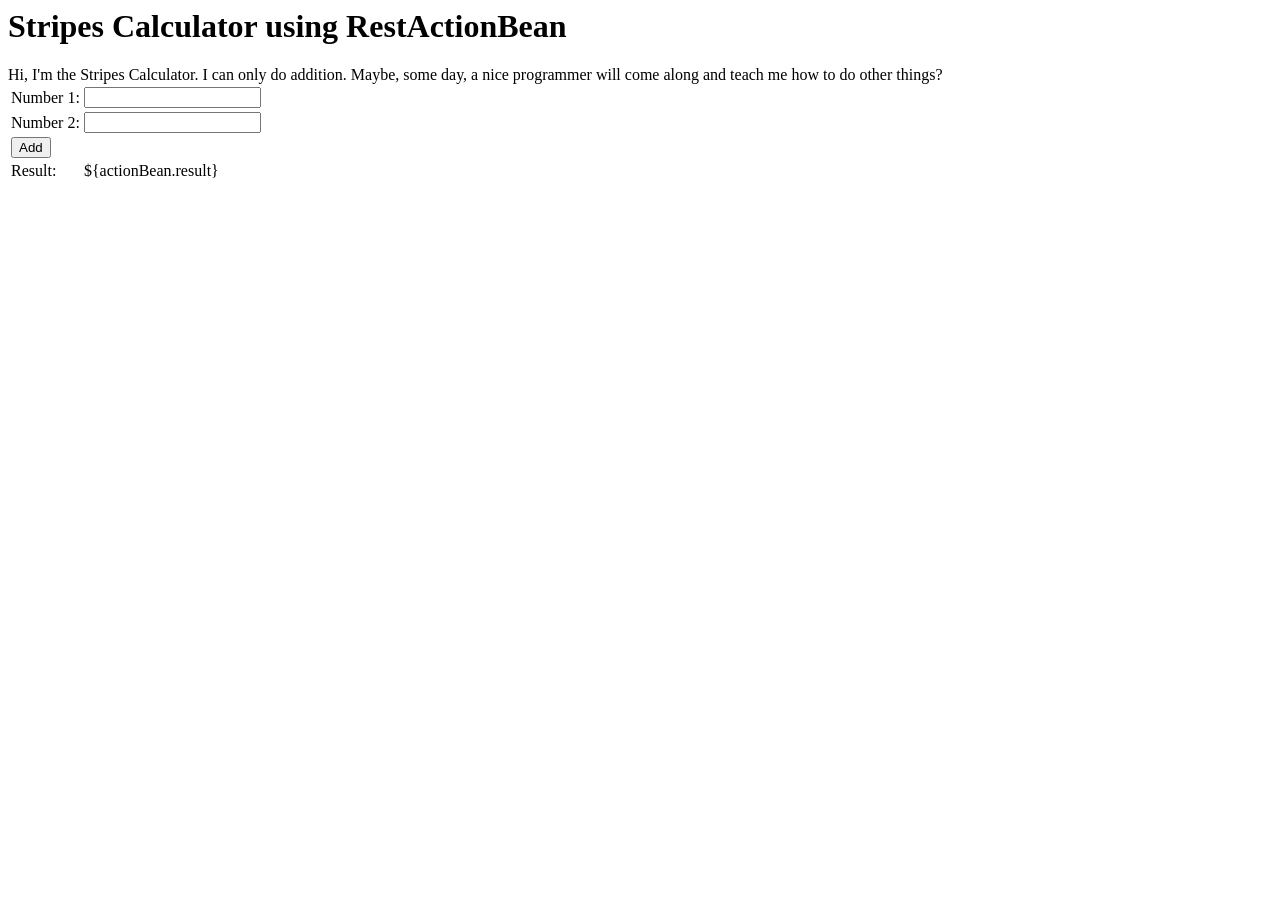
<file: jcsite/src/main/webapp/calculator.html>
<html>
<head>
	<script src="//code.jquery.com/jquery-1.11.3.min.js" type="text/javascript"></script>
	<script>
            $(document).ready(function () {
                $("#calculatorForm").submit(function (e) {
                    e.preventDefault(); //STOP default action
                    var postData = $(this).serializeArray();
                    var formURL = $(this).attr("action");
                    $.ajax({
                            url: formURL,
                            type: "POST",
                            data: postData,
                            success: function (data, textStatus, jqXHR) {
                                $("#result").html(data);
                            },
                            error: function (jqXHR, textStatus, errorThrown) {
                                $("#result").html(errorThrown);
                            }
                    });
                    return false;
                });
            });
        </script>
	<title>My First Rest Action Bean (with jQuery!)</title>
	<style type="text/css">
            input.error { background-color: yellow; }
        </style>
</head>
<body>
<h1>Stripes Calculator using RestActionBean</h1>
Hi, I'm the Stripes Calculator. I can only do addition. Maybe, some day, a nice programmer
will come along and teach me how to do other things?
<form id="calculatorForm" action="/website/calculate.action" focus="" method="post">
	<table>
		<tr>
			<td>Number 1:</td>
			<td><input type="text" name="numberOne"/></td>
		</tr>
		<tr>
			<td>Number 2:</td>
			<td><input type="text" name="numberTwo"/></td>
		</tr>
		<tr>
			<td colspan="2">
				<input type="submit" value="Add"/>
			</td>
		</tr>
		<tr>
			<td>Result:</td>
			<td id="result">${actionBean.result}</td>
		</tr>
	</table>
</form>
</body>
</html>
</file>
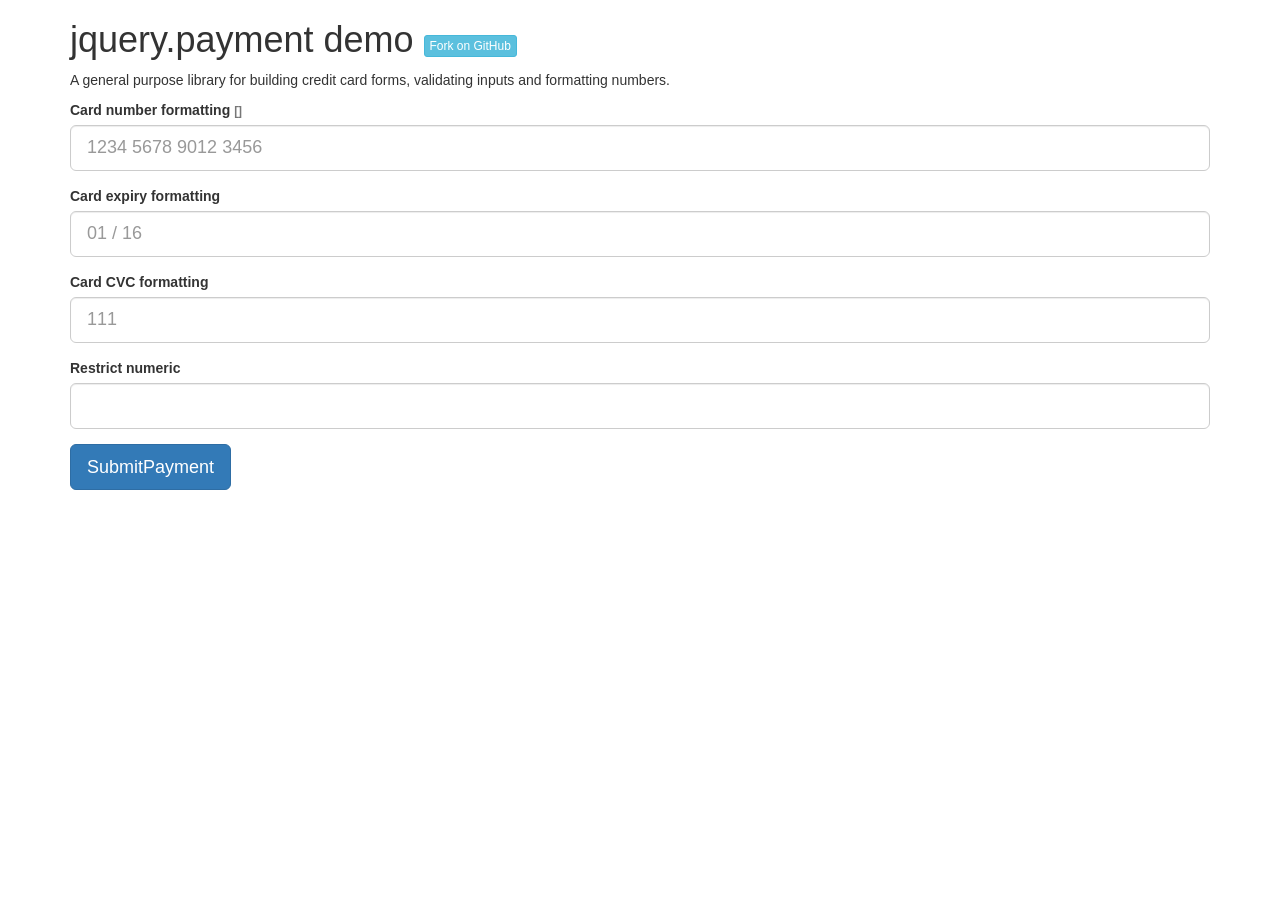
<file: jcsite/src/main/webapp/stripe.html>
<!DOCTYPE html>
<html>
<head>
  <meta charset="UTF-8">
  <link rel="stylesheet" type="text/css" href="https://maxcdn.bootstrapcdn.com/bootstrap/3.3.6/css/bootstrap.min.css">
  <script src="https://ajax.googleapis.com/ajax/libs/jquery/1.12.3/jquery.min.js"></script>
  <script src="js/jquery.payment.js"></script>
  <script type="text/javascript" src="https://js.stripe.com/v2/"></script>
  <script type="text/javascript">
    Stripe.setPublishableKey('pk_test_ecxPFdQHDEFk3Jn3GZpVO4Lj');
  </script>
<script>
function stripeResponseHandler(status, response) {
  // Grab the form:
  var $form = $('#payment-form');

  if (response.error) {
    $form.find('.payment-errors').text(response.error.message);
    $form.find('.submit').prop('disabled', false); // Re-enable submission
  } else {
    // Get the token ID:
    var token = response.id;

    // Insert the token ID into the form so it gets submitted to the server:
    $form.append($('<input type="hidden" name="stripeToken">').val(token));

    // Submit the form:
    $form.get(0).submit();
  }
};
</script>

  <style type="text/css" media="screen">
    .has-error input {
      border-width: 2px;
    }
    .validation.text-danger:after {
      content: 'Validation failed';
    }
    .validation.text-success:after {
      content: 'Validation passed';
    }
  </style>

  <script>
    jQuery(function($) {
      $('[data-numeric]').payment('restrictNumeric');
      $('.cc-number').payment('formatCardNumber');
      $('.cc-exp').payment('formatCardExpiry');
      $('.cc-cvc').payment('formatCardCVC');
      $.fn.toggleInputError = function(erred) {
        this.parent('.form-group').toggleClass('has-error', erred);
        return this;
      };
      $('form').submit(function(e) {
        e.preventDefault();
        var cardType = $.payment.cardType($('.cc-number').val());
        $('.cc-number').toggleInputError(!$.payment.validateCardNumber($('.cc-number').val()));
        $('.cc-exp').toggleInputError(!$.payment.validateCardExpiry($('.cc-exp').payment('cardExpiryVal')));
        $('.cc-cvc').toggleInputError(!$.payment.validateCardCVC($('.cc-cvc').val(), cardType));
        $('.cc-brand').text(cardType);
        $('.validation').removeClass('text-danger text-success');
        $('.validation').addClass($('.has-error').length ? 'text-danger' : 'text-success');

        if ($('.has-error').length>0) {
            var expiry = $('.cc-exp').val().split('/');
            $('#cc-exp-month').val(expiry[0].trim());
            $('#cc-exp-year').val(expiry[1].trim());
            var $form = $('#payment-form');
            // Disable the submit button to prevent repeated clicks:
            $form.find('.submit').prop('disabled', true);

            // Request a token from Stripe:
			Stripe.card.createToken($form, stripeResponseHandler);
        }
        // Prevent the form from being submitted:
        return false;
      });
    });
  </script>

</head>
<body>
  <div class="container">
    <h1>
      jquery.payment demo
      <small><a class="btn btn-info btn-xs" href="https://github.com/stripe/jquery.payment">Fork on GitHub</a></small>
    </h1>
    <p>A general purpose library for building credit card forms, validating inputs and formatting numbers.</p>
    <form action="/your-charge-code" method="POST" id="payment-form" novalidate autocomplete="on">
      <span class="payment-errors"></span>
      <input id="cc-exp-month" data-stripe="exp_month" type="hidden"/>
      <input id="cc-exp-year" data-stripe="exp_year" type="hidden"/>
      <div class="form-group">
        <label for="cc-number" class="control-label">Card number formatting <small class="text-muted">[<span class="cc-brand"></span>]</small></label>
        <input data-stripe="number" id="cc-number" type="tel" class="input-lg form-control cc-number" autocomplete="cc-number" placeholder="1234 5678 9012 3456" required>
      </div>

      <div class="form-group">
        <label for="cc-exp" class="control-label">Card expiry formatting</label>
        <input id="cc-exp" type="tel" class="input-lg form-control cc-exp" autocomplete="cc-exp" placeholder="01 / 16" required>
      </div>

      <div class="form-group">
        <label for="cc-cvc" class="control-label">Card CVC formatting</label>
        <input data-stripe="cvc" id="cc-cvc" type="tel" class="input-lg form-control cc-cvc" autocomplete="off" placeholder="111" required>
      </div>

      <div class="form-group">
        <label for="numeric" class="control-label">Restrict numeric</label>
        <input id="numeric" type="tel" class="input-lg form-control" data-numeric>
      </div>

      <button type="submit" class="btn btn-lg btn-primary">SubmitPayment</button>

      <h2 class="validation"></h2>
    </form>
  </div>
</body>
</html>
</file>
